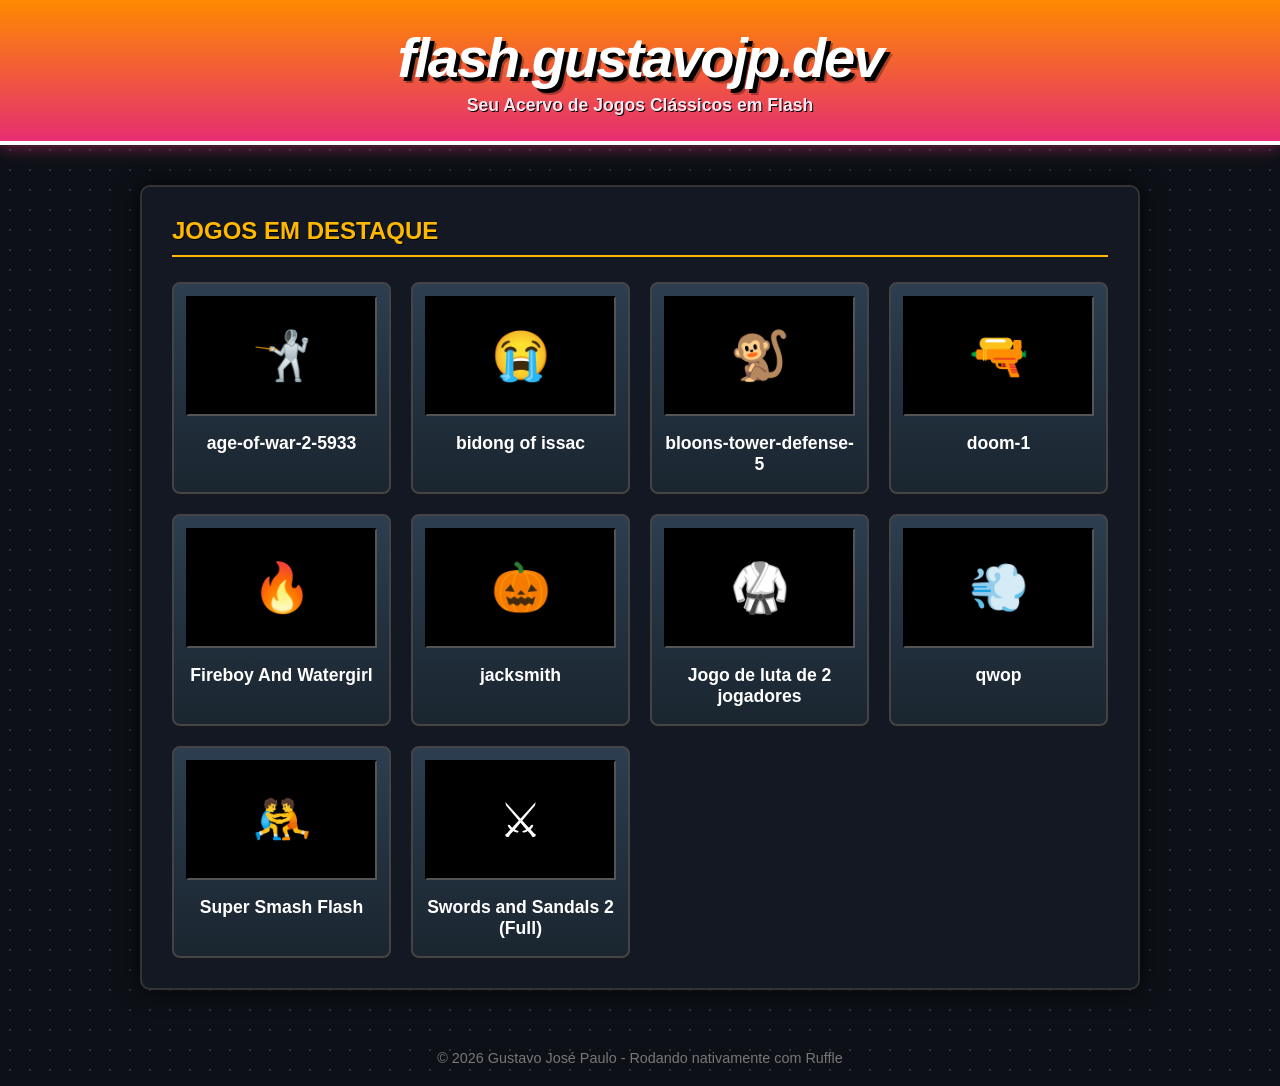
<file: index.html>
<!DOCTYPE html>
<html lang="pt-BR">
<head>
    <meta charset="UTF-8">
    <meta http-equiv="X-UA-Compatible" content="IE=edge">
    <meta name="viewport" content="width=device-width, initial-scale=1.0">
    <title>flash.gustavojp.dev - Jogos Online</title>
    <style>
        /* Reset e Fonte clássica da era Flash */
        * { box-sizing: border-box; margin: 0; padding: 0; }
        body {
            font-family: 'Verdana', Tahoma, sans-serif;
            background-color: #0d1117; /* Fundo escuro retro */
            background-image: radial-gradient(#2a3240 1px, transparent 1px); /* Efeito pontilhado */
            background-size: 20px 20px;
            color: #fff;
        }

        /* Topo estilo Web 2.0 / Click Jogos */
        header {
            background: linear-gradient(to bottom, #ff8a00, #e52e71);
            border-bottom: 4px solid #fff;
            padding: 25px;
            text-align: center;
            box-shadow: 0 4px 15px rgba(229, 46, 113, 0.4);
        }
        header h1 {
            font-size: 3.5rem;
            font-weight: 900;
            font-style: italic;
            letter-spacing: -2px;
            color: #fff;
            text-shadow: 4px 4px 0 #000, 6px 6px 0 rgba(0,0,0,0.3);
            margin: 0;
        }
        header p {
            font-size: 1.1rem;
            color: #ffe6f0;
            font-weight: bold;
            text-shadow: 1px 1px 0 #000;
            margin-top: 5px;
        }

        /* Container principal da lista de jogos */
        main {
            max-width: 1000px;
            margin: 40px auto;
            padding: 30px;
            background: rgba(20, 25, 35, 0.95);
            border: 2px solid #333;
            border-radius: 10px;
            box-shadow: 0 0 25px rgba(0,0,0,0.8);
        }

        .secao-titulo {
            font-size: 1.5rem;
            color: #ffb800;
            border-bottom: 2px solid #ffb800;
            padding-bottom: 10px;
            margin-bottom: 25px;
            text-transform: uppercase;
            text-shadow: 1px 1px 0 #000;
        }

        /* Grid de jogos */
        .game-grid {
            display: grid;
            grid-template-columns: repeat(auto-fill, minmax(180px, 1fr));
            gap: 20px;
        }

        /* Cartão do jogo (Substitui o botão simples) */
        .game-card {
            background: linear-gradient(to bottom, #2c3e50, #1a252f);
            border: 2px solid #444;
            border-radius: 8px;
            padding: 12px;
            text-align: center;
            cursor: pointer;
            transition: all 0.2s ease-in-out;
            text-decoration: none;
            color: white;
            display: flex;
            flex-direction: column;
            align-items: center;
        }
        .game-card:hover {
            transform: scale(1.05) translateY(-5px);
            border-color: #ff8a00;
            box-shadow: 0 8px 15px rgba(255, 138, 0, 0.4);
            background: linear-gradient(to bottom, #34495e, #2c3e50);
        }

        /* Espaço para a "capa" do jogo */
        .game-thumb {
            width: 100%;
            height: 120px;
            background-color: #000;
            border: 2px inset #555;
            margin-bottom: 12px;
            display: flex;
            justify-content: center;
            align-items: center;
            font-size: 3rem;
        }

        .game-title {
            font-size: 1.1rem;
            font-weight: bold;
            margin: 5px 0;
        }

        /* Rodapé */
        footer {
            text-align: center;
            padding: 20px;
            color: #777;
            font-size: 0.9rem;
            margin-top: 20px;
        }
    </style>
</head>
<body>

    <header>
        <h1>flash.gustavojp.dev</h1>
        <p>Seu Acervo de Jogos Clássicos em Flash</p>
    </header>

    <main>
        <h2 class="secao-titulo">Jogos em Destaque</h2>
        
        <!-- O JS vai injetar os jogos aqui dentro -->
        <div id="games-container" class="game-grid"></div>
    </main>

    <footer>
        &copy; 2026 Gustavo José Paulo - Rodando nativamente com Ruffle
    </footer>

<script>
        const container = document.getElementById('games-container');

        // Consome a lista gerada automaticamente
        fetch('jogos.json')
            .then(response => {
                if (!response.ok) throw new Error("Lista de jogos não encontrada");
                return response.json();
            })
            .then(meusJogos => {
                // Se a pasta estiver vazia
                if (meusJogos.length === 0) {
                    container.innerHTML = "<p>Nenhum jogo encontrado na pasta.</p>";
                    return;
                }

                // Cria os cartões dinamicamente
                meusJogos.forEach(jogo => {
                    const card = document.createElement('div');
                    card.className = 'game-card';
                    card.onclick = () => {
                        window.location.href = `game.html?jogo=${encodeURIComponent(jogo.arquivo)}`;
                    };
                    
                    const thumb = document.createElement('div');
                    thumb.className = 'game-thumb';
                    thumb.innerText = jogo.icone || "🎮";

                    const titulo = document.createElement('div');
                    titulo.className = 'game-title';
                    titulo.innerText = jogo.nome;

                    card.appendChild(thumb);
                    card.appendChild(titulo);
                    container.appendChild(card);
                });
            })
            .catch(error => {
                console.error("Erro ao carregar jogos:", error);
                container.innerHTML = "<p>Erro ao carregar a lista de jogos. Verifique o jogos.json.</p>";
            });
    </script>
</body>
</html>
</file>
